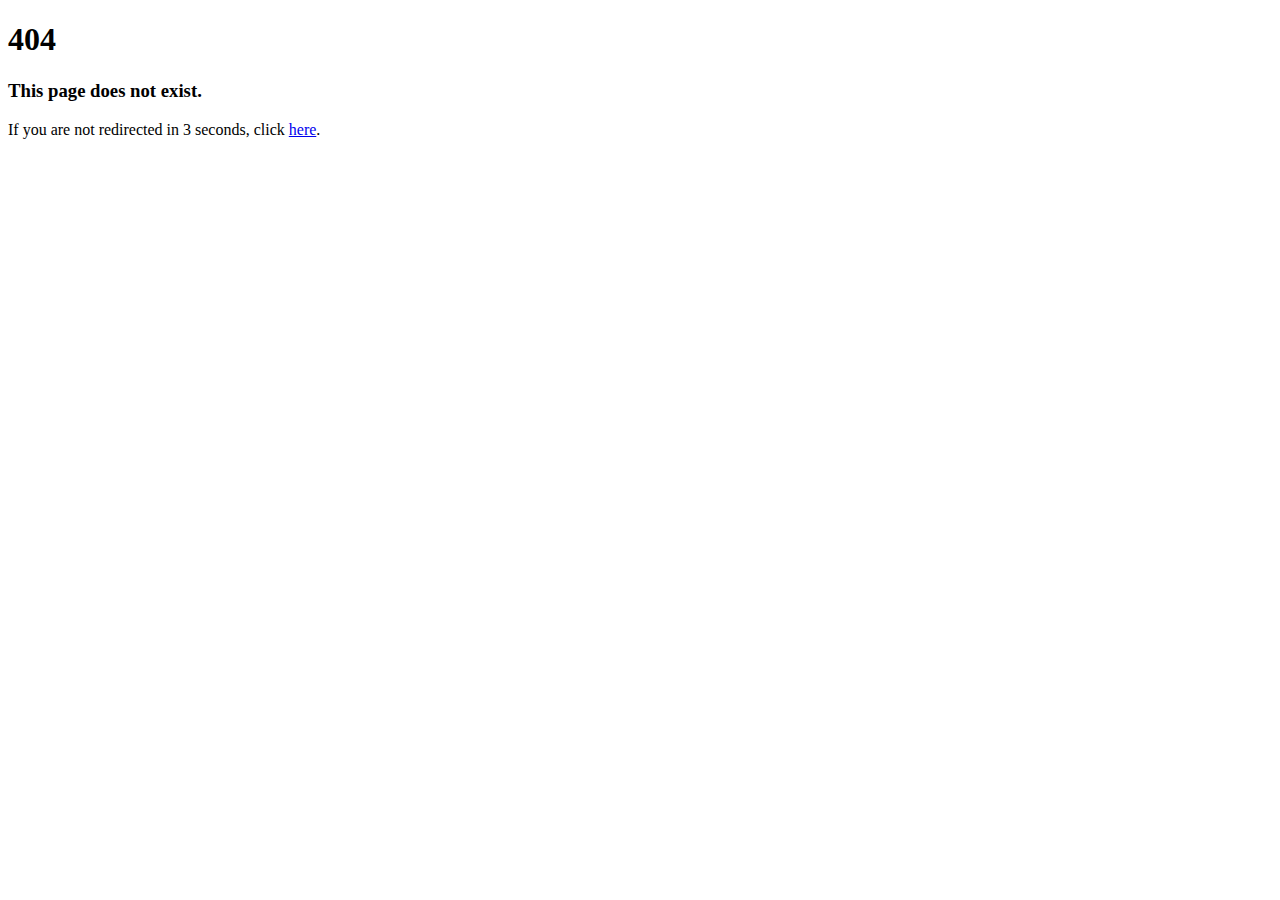
<file: templates/404.dev.html>
<!DOCTYPE html>
<html>
<head>
    <meta charset="UTF-8">
    <title>Page Not Found</title>
    <script src="https://cdnjs.cloudflare.com/ajax/libs/jquery/3.2.1/jquery.min.js"></script>
    <script>
        setTimeout(function() {
            window.location.replace("https://challenge.alexkrantz.com/")
        }, 3000);
    </script>
</head>
<body>
    <h1>404</h1>
    <h3>This page does not exist.</h3>
    <p>If you are not redirected in 3 seconds, click <a href="/">here</a>.</p>
</body>
</html>
</file>
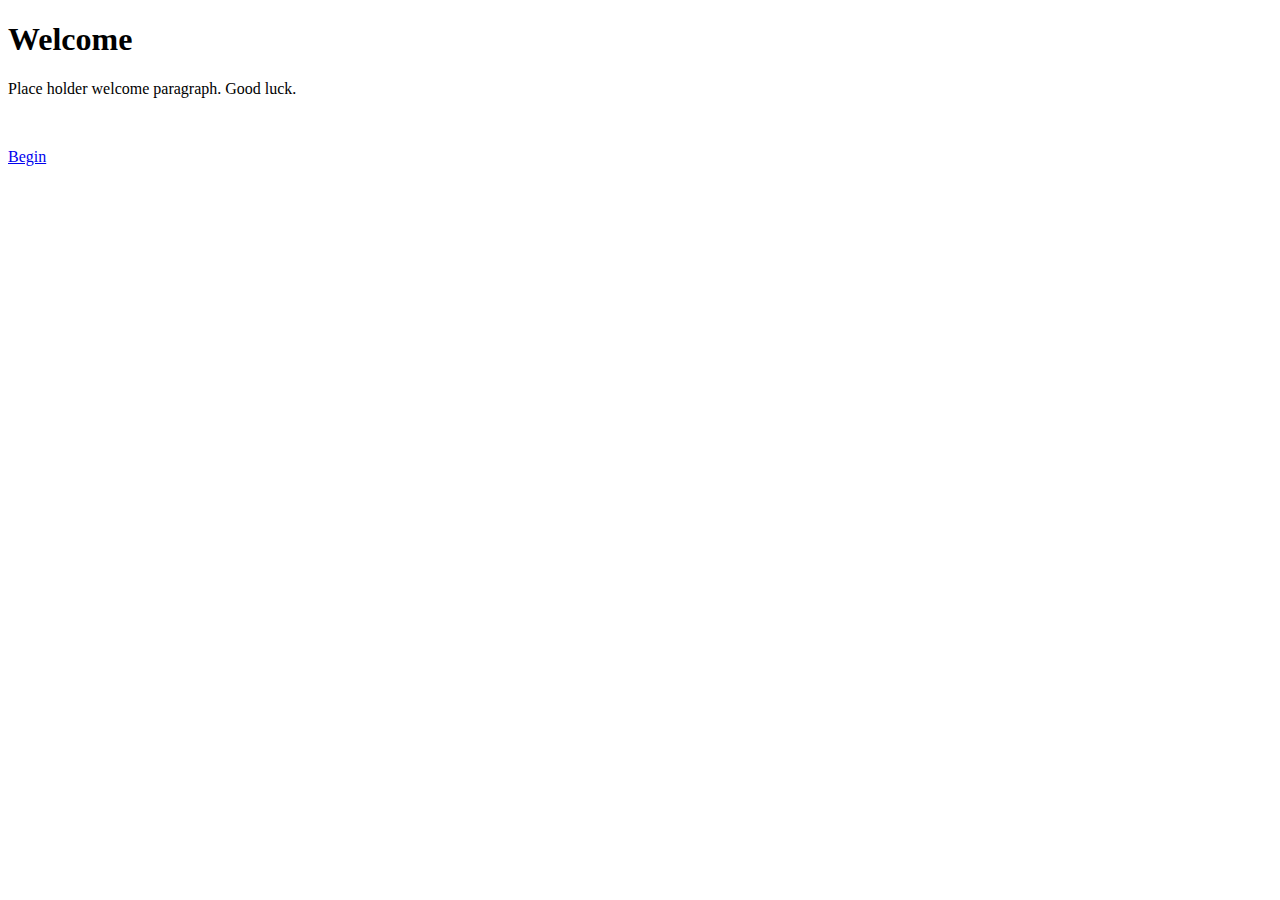
<file: templates/index.dev.html>
<!DOCTYPE html>
<html lang="en">
<head>
    <meta charset="UTF-8">
    <title>Krantz's Challenge</title>
</head>
<body>
    <h1>Welcome</h1>
    <p>Place holder welcome paragraph. Good luck.</p>
    <br>
    <p><a href="{{ url_for('start') }}">Begin</a></p>
</body>
</html>
</file>
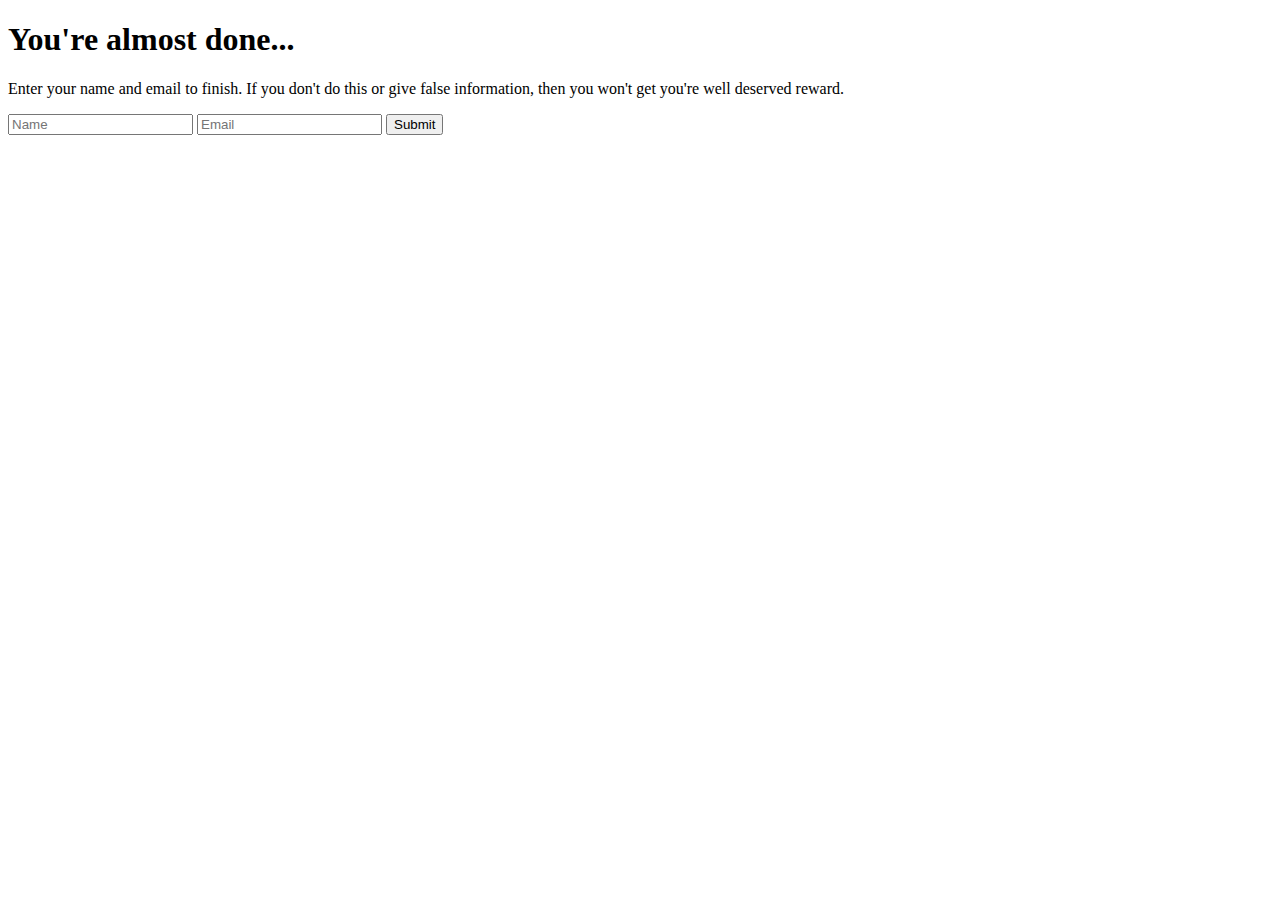
<file: templates/pre-finish.dev.html>
<!DOCTYPE html>
<html lang="en">
<head>
    <meta charset="UTF-8">
    <title>Almost Done...</title>
</head>
<body>
    <h1>You're almost done...</h1>
    <p>Enter your name and email to finish. If you don't do this or give false information, then you won't get you're well deserved reward.</p>
    <form method="post" action="{{ url_for('finish') }}">
        <input type="text" name="name" placeholder="Name">
        <input type="email" name="email" placeholder="Email">
        <input type="submit" value="Submit">
    </form>
</body>
</html>
</file>
